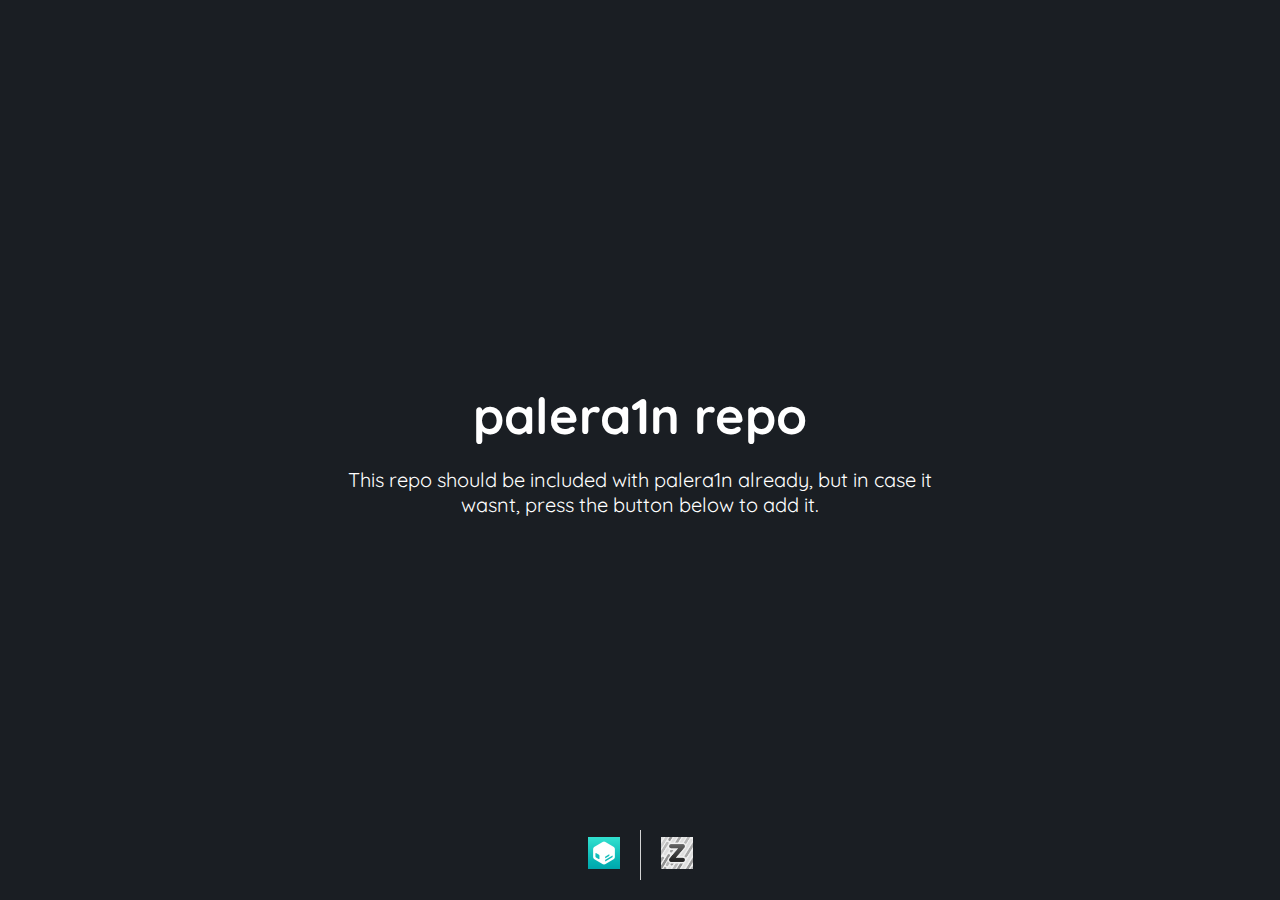
<file: publish/index.html>
<!DOCTYPE html>
<html lang="en">
<head>
    <meta charset="UTF-8">
    <meta http-equiv="X-UA-Compatible" content="IE=edge">
    <meta name="viewport" content="width=device-width, initial-scale=1.0">
    <title>palera1n repo</title>
    <link rel="stylesheet" href="https://fonts.googleapis.com/css?family=Quicksand">
    <style>
        body {
            background: #1a1e23;
            margin: 0;
        }
        #center {
  position: absolute;
  top: 50%;
  left: 50%;
  transform: translate(-50%, -50%);
}
h1 {
  font-family: "Quicksand", sans-serif;
  font-size: 50px;
  color: lightgray;
  text-align: center;
  margin-top: 20px;
  margin-bottom: 20px;
  cursor: pointer;
  animation: moveUpDown 3s ease-in-out infinite;
}

p {
  font-family: "Quicksand", sans-serif;
  font-size: 20px;
  color: lightgray;
  text-align: center;
  margin-top: 20px;
  margin-bottom: 20px;
  animation: moveUpDown 3s ease-in-out infinite;
}
.verticallinebreak {
  border-left: 1px solid lightgray;
  height: 50px;
  margin-left: 20px;
  margin-right: 20px;
}
.packagemanager {
  display: flex;
  justify-content: center;
  align-items: center;
  margin-top: 20px;
  margin-bottom: 20px;
  position: absolute;
  bottom: 0;
  width: 100%;
}
.packagemanager a img:hover {
  transform: scale(1.1);
}
    </style>
</head>
<body>
    <div id="center">
        <h1 style="color: #fff;">palera1n repo</h1>
        <p style="color: #fff;">This repo should be included with palera1n already, but in case it wasnt, press the button below to add it.</p>
    </div>
        <div class="packagemanager">
        <a href="sileo://source/https://repo.palera.in/" target="_blank"><img src="sileo.png" alt="sileo" width="32" height="32"></a>
        <div class="verticallinebreak"></div>
        <a href="zbra://sources/add/https://repo.palera.in/" target="_blank"><img src="zbra.png" alt="zbra" width="32" height="32"></a>
        </div>
    </body>
</html>
</file>
